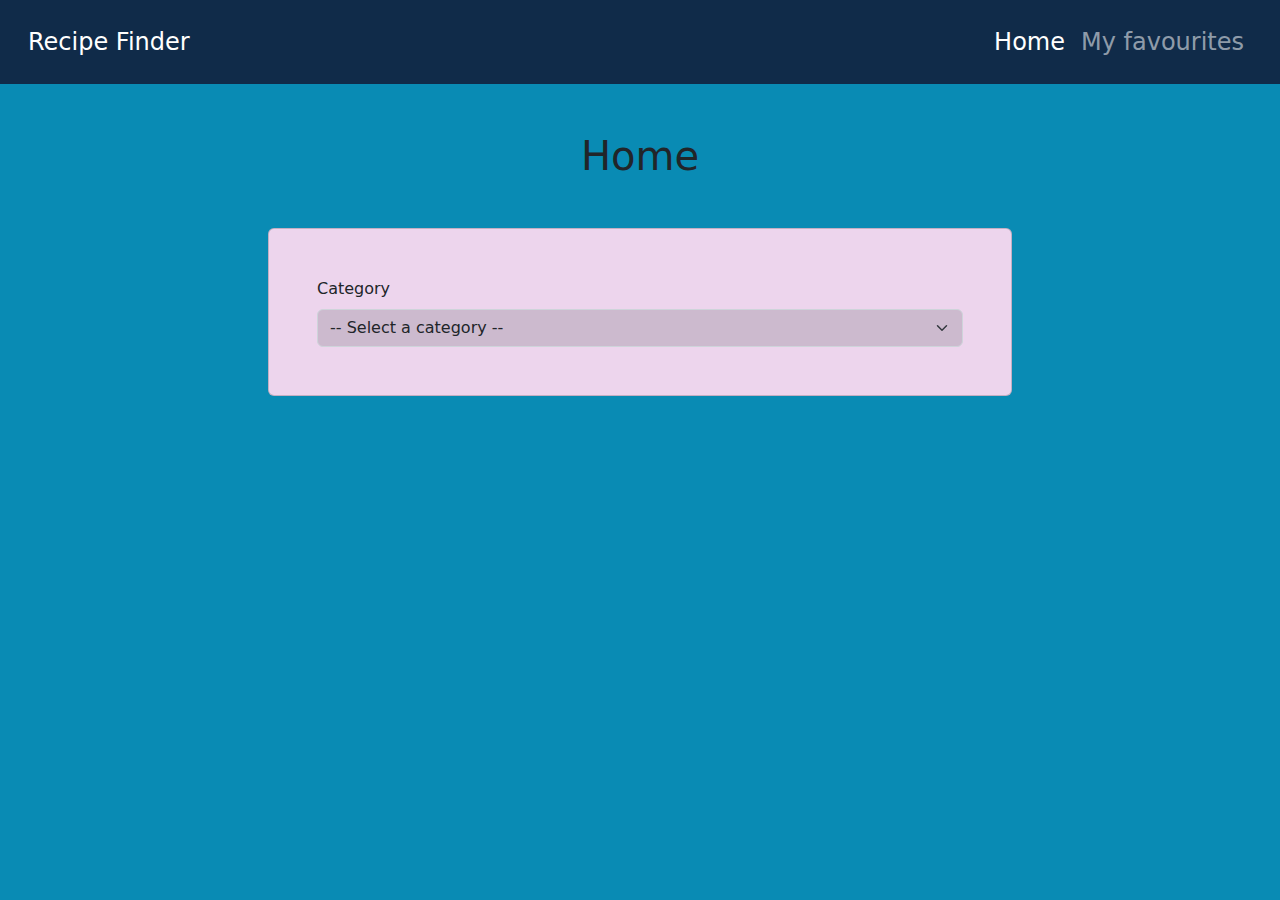
<file: index.html>
<!DOCTYPE html>
<html lang="en">
<head>
    <meta charset="UTF-8">
    <meta http-equiv="X-UA-Compatible" content="IE=edge">
    <meta name="viewport" content="width=device-width, initial-scale=1.0">
    <title>Buscador Recetas Comida</title>
    <link rel="stylesheet" href="css/bootstrap.min.css">
    <link rel="stylesheet" href="css/index.css">
</head>
<body>

    <nav class="navbar navbar-expand-lg navbar-dark  p-3">
        <div class="container-fluid">
            <a class="navbar-brand fs-4" href="index.html">Recipe Finder</a>
            <button class="navbar-toggler" type="button" data-bs-toggle="collapse" data-bs-target="#navbarNavDropdown" aria-controls="navbarNavDropdown" aria-expanded="false" aria-label="Toggle navigation">
                <span class="navbar-toggler-icon"></span>
            </button>
            <div class="collapse navbar-collapse justify-content-end" id="navbarNavDropdown">
                <ul class="navbar-nav">
                    <li class="nav-item">
                        <a class="nav-link fs-4 active" aria-current="page" href="index.html">Home</a>
                    </li>
                    <li class="nav-item">
                        <a class="nav-link fs-4" href="favoritos.html"> My favourites</a>
                    </li>
                </ul>
            </div>
        </div>
    </nav>

    <main class="mt-5 container-lg">
        <h2 class="text-center fs-1">Home</h2>
  
        <div class="d-md-flex justify-content-md-center mt-5 ">
            <form class="formulario card col-md-8 p-5">
                <div>
                    <label for="categorias" class="form-label">Category</label>
                    <select id="categorias" class="form-select">
                        <option selected>-- Select a category --</option>
                    </select>
                </div>
            </form>
        </div>
        <div id="resultado" class="mt-5 row"></div>
    </main>


    <div class="modal fade" id="modal" data-bs-backdrop="static" data-bs-keyboard="false" tabindex="-1" aria-hidden="true">
        <div class="modal-dialog modal-dialog-scrollable">
            <div class="modal-content">
                <div class="modal-header">
                    <h1 class="modal-title fs-3 font-bold" id="staticBackdropLabel"></h1>
                    <button type="button" class="btn-close" data-bs-dismiss="modal" aria-label="Close"></button>
                </div>
                <div class="modal-body"></div>
                <div class="modal-footer flex justify-content-between"></div>
        </div>
    </div>

    
    <div class="toast-container position-fixed top-0 end-0 p-3">
        <div id="toast" class="toast" role="alert" aria-live="assertive" aria-atomic="true">
            <div class="toast-header bg-danger text-white">
                <strong class="me-auto text-white">App Recetas</strong>
                <button type="button" class="btn-close btn-close-white" data-bs-dismiss="toast" aria-label="Close"></button>
            </div>
            <div class="toast-body"></div>
        </div>
    </div>

  

    <script src="js/bootstrap.bundle.min.js"></script>
    <script src="js/app.js"></script>
</body>
</html>
</file>
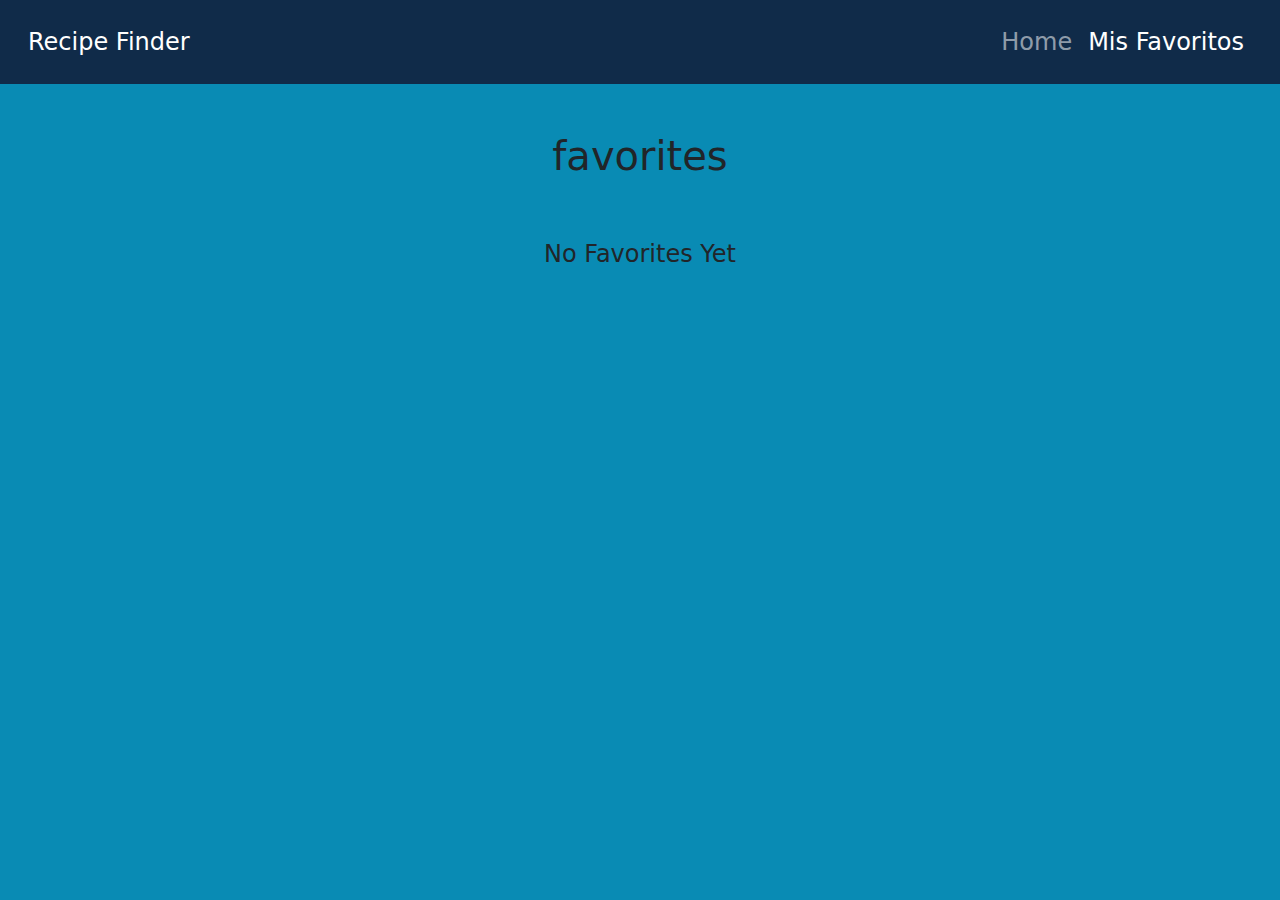
<file: favoritos.html>
<!DOCTYPE html>
<html lang="en">
<head>
    <meta charset="UTF-8">
    <meta http-equiv="X-UA-Compatible" content="IE=edge">
    <meta name="viewport" content="width=device-width, initial-scale=1.0">
    <title>Buscador Recetas Comida</title>
    <link rel="stylesheet" href="css/bootstrap.min.css">
    <link rel="stylesheet" href="css/index.css">

</head>
<body>
    <nav class="navbar navbar-expand-lg navbar-dark p-3">
        <div class="container-fluid">
            <a class="navbar-brand fs-4" href="index.html">Recipe Finder</a>

            <button class="navbar-toggler" type="button" data-bs-toggle="collapse" data-bs-target="#navbarNavDropdown" aria-controls="navbarNavDropdown" aria-expanded="false" aria-label="Toggle navigation">
                <span class="navbar-toggler-icon"></span>
            </button>

            <div class="collapse navbar-collapse justify-content-end" id="navbarNavDropdown">
                <ul class="navbar-nav">
                    <li class="nav-item">
                        <a class="nav-link fs-4" href="index.html">Home</a>
                    </li>
                    <li class="nav-item">
                        <a class="nav-link fs-4 active" aria-current="page"  href="favoritos.html">Mis Favoritos</a>
                    </li>
                </ul>
            </div>

        </div>
    </nav>


    <div class="modal fade" id="modal" data-bs-backdrop="static" data-bs-keyboard="false" tabindex="-1" aria-hidden="true">
        <div class="modal-dialog modal-dialog-scrollable">
            <div class="modal-content">
                <div class="modal-header">
                    <h1 class="modal-title fs-3 font-bold" id="staticBackdropLabel"></h1>
                    <button type="button" class="btn-close" data-bs-dismiss="modal" aria-label="Close"></button>
                </div>
                <div class="modal-body"></div>
                <div class="modal-footer flex justify-content-between">
                </div>
            </div>
        </div>
    </div>

    <main class="mt-5 container-lg">
      <h2 class="text-center fs-1">
        favorites</h2>
      <div id="resultado" class="favoritos row"></div>
    </main>


    <div class="toast-container position-fixed top-0 end-0 p-3">
        <div id="toast" class="toast" role="alert" aria-live="assertive" aria-atomic="true">
            <div class="toast-header bg-danger text-white">
                <strong class="me-auto text-white">App Recetas</strong>
                <button type="button" class="btn-close btn-close-white" data-bs-dismiss="toast" aria-label="Close"></button>
            </div>
            <div class="toast-body"></div>
        </div>
    </div>

    <script src="js/bootstrap.bundle.min.js"></script>
    <script src="js/app.js"></script>
</body>
</html>
</file>
<file: css/index.css>
*{
    margin: 0;
    padding: 0;
}

body{
    background-color: #098bb4;
}
.navbar{
    background-color: #102b49;
}

.formulario{
    background-color: #edd5ed;
}

.formulario select {
    background-color: #77767c47;
}
</file>
